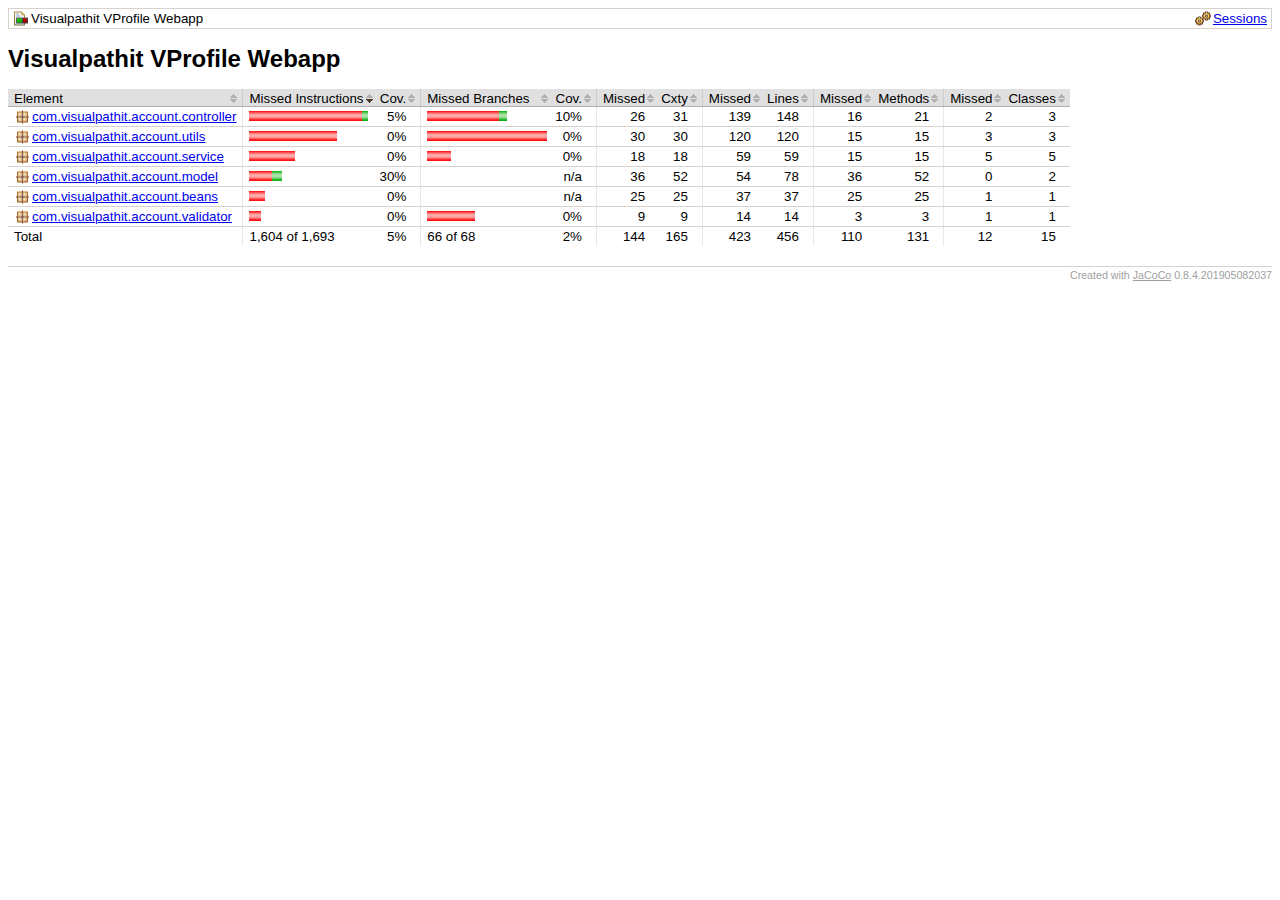
<file: target/site/jacoco/index.html>
<?xml version="1.0" encoding="UTF-8"?><!DOCTYPE html PUBLIC "-//W3C//DTD XHTML 1.0 Strict//EN" "http://www.w3.org/TR/xhtml1/DTD/xhtml1-strict.dtd"><html xmlns="http://www.w3.org/1999/xhtml" lang="en"><head><meta http-equiv="Content-Type" content="text/html;charset=UTF-8"/><link rel="stylesheet" href="jacoco-resources/report.css" type="text/css"/><link rel="shortcut icon" href="jacoco-resources/report.gif" type="image/gif"/><title>Visualpathit VProfile Webapp</title><script type="text/javascript" src="jacoco-resources/sort.js"></script></head><body onload="initialSort(['breadcrumb', 'coveragetable'])"><div class="breadcrumb" id="breadcrumb"><span class="info"><a href="jacoco-sessions.html" class="el_session">Sessions</a></span><span class="el_report">Visualpathit VProfile Webapp</span></div><h1>Visualpathit VProfile Webapp</h1><table class="coverage" cellspacing="0" id="coveragetable"><thead><tr><td class="sortable" id="a" onclick="toggleSort(this)">Element</td><td class="down sortable bar" id="b" onclick="toggleSort(this)">Missed Instructions</td><td class="sortable ctr2" id="c" onclick="toggleSort(this)">Cov.</td><td class="sortable bar" id="d" onclick="toggleSort(this)">Missed Branches</td><td class="sortable ctr2" id="e" onclick="toggleSort(this)">Cov.</td><td class="sortable ctr1" id="f" onclick="toggleSort(this)">Missed</td><td class="sortable ctr2" id="g" onclick="toggleSort(this)">Cxty</td><td class="sortable ctr1" id="h" onclick="toggleSort(this)">Missed</td><td class="sortable ctr2" id="i" onclick="toggleSort(this)">Lines</td><td class="sortable ctr1" id="j" onclick="toggleSort(this)">Missed</td><td class="sortable ctr2" id="k" onclick="toggleSort(this)">Methods</td><td class="sortable ctr1" id="l" onclick="toggleSort(this)">Missed</td><td class="sortable ctr2" id="m" onclick="toggleSort(this)">Classes</td></tr></thead><tfoot><tr><td>Total</td><td class="bar">1,604 of 1,693</td><td class="ctr2">5%</td><td class="bar">66 of 68</td><td class="ctr2">2%</td><td class="ctr1">144</td><td class="ctr2">165</td><td class="ctr1">423</td><td class="ctr2">456</td><td class="ctr1">110</td><td class="ctr2">131</td><td class="ctr1">12</td><td class="ctr2">15</td></tr></tfoot><tbody><tr><td id="a1"><a href="com.visualpathit.account.controller/index.html" class="el_package">com.visualpathit.account.controller</a></td><td class="bar" id="b0"><img src="jacoco-resources/redbar.gif" width="113" height="10" title="606" alt="606"/><img src="jacoco-resources/greenbar.gif" width="6" height="10" title="33" alt="33"/></td><td class="ctr2" id="c1">5%</td><td class="bar" id="d1"><img src="jacoco-resources/redbar.gif" width="72" height="10" title="18" alt="18"/><img src="jacoco-resources/greenbar.gif" width="8" height="10" title="2" alt="2"/></td><td class="ctr2" id="e0">10%</td><td class="ctr1" id="f2">26</td><td class="ctr2" id="g1">31</td><td class="ctr1" id="h0">139</td><td class="ctr2" id="i0">148</td><td class="ctr1" id="j2">16</td><td class="ctr2" id="k2">21</td><td class="ctr1" id="l2">2</td><td class="ctr2" id="m1">3</td></tr><tr><td id="a4"><a href="com.visualpathit.account.utils/index.html" class="el_package">com.visualpathit.account.utils</a></td><td class="bar" id="b1"><img src="jacoco-resources/redbar.gif" width="88" height="10" title="472" alt="472"/></td><td class="ctr2" id="c2">0%</td><td class="bar" id="d0"><img src="jacoco-resources/redbar.gif" width="120" height="10" title="30" alt="30"/></td><td class="ctr2" id="e1">0%</td><td class="ctr1" id="f1">30</td><td class="ctr2" id="g2">30</td><td class="ctr1" id="h1">120</td><td class="ctr2" id="i1">120</td><td class="ctr1" id="j3">15</td><td class="ctr2" id="k3">15</td><td class="ctr1" id="l1">3</td><td class="ctr2" id="m2">3</td></tr><tr><td id="a3"><a href="com.visualpathit.account.service/index.html" class="el_package">com.visualpathit.account.service</a></td><td class="bar" id="b2"><img src="jacoco-resources/redbar.gif" width="46" height="10" title="246" alt="246"/></td><td class="ctr2" id="c3">0%</td><td class="bar" id="d3"><img src="jacoco-resources/redbar.gif" width="24" height="10" title="6" alt="6"/></td><td class="ctr2" id="e2">0%</td><td class="ctr1" id="f4">18</td><td class="ctr2" id="g4">18</td><td class="ctr1" id="h2">59</td><td class="ctr2" id="i3">59</td><td class="ctr1" id="j4">15</td><td class="ctr2" id="k4">15</td><td class="ctr1" id="l0">5</td><td class="ctr2" id="m0">5</td></tr><tr><td id="a2"><a href="com.visualpathit.account.model/index.html" class="el_package">com.visualpathit.account.model</a></td><td class="bar" id="b3"><img src="jacoco-resources/redbar.gif" width="23" height="10" title="126" alt="126"/><img src="jacoco-resources/greenbar.gif" width="10" height="10" title="56" alt="56"/></td><td class="ctr2" id="c0">30%</td><td class="bar" id="d4"/><td class="ctr2" id="e4">n/a</td><td class="ctr1" id="f0">36</td><td class="ctr2" id="g0">52</td><td class="ctr1" id="h3">54</td><td class="ctr2" id="i2">78</td><td class="ctr1" id="j0">36</td><td class="ctr2" id="k0">52</td><td class="ctr1" id="l5">0</td><td class="ctr2" id="m3">2</td></tr><tr><td id="a0"><a href="com.visualpathit.account.beans/index.html" class="el_package">com.visualpathit.account.beans</a></td><td class="bar" id="b4"><img src="jacoco-resources/redbar.gif" width="16" height="10" title="87" alt="87"/></td><td class="ctr2" id="c4">0%</td><td class="bar" id="d5"/><td class="ctr2" id="e5">n/a</td><td class="ctr1" id="f3">25</td><td class="ctr2" id="g3">25</td><td class="ctr1" id="h4">37</td><td class="ctr2" id="i4">37</td><td class="ctr1" id="j1">25</td><td class="ctr2" id="k1">25</td><td class="ctr1" id="l3">1</td><td class="ctr2" id="m4">1</td></tr><tr><td id="a5"><a href="com.visualpathit.account.validator/index.html" class="el_package">com.visualpathit.account.validator</a></td><td class="bar" id="b5"><img src="jacoco-resources/redbar.gif" width="12" height="10" title="67" alt="67"/></td><td class="ctr2" id="c5">0%</td><td class="bar" id="d2"><img src="jacoco-resources/redbar.gif" width="48" height="10" title="12" alt="12"/></td><td class="ctr2" id="e3">0%</td><td class="ctr1" id="f5">9</td><td class="ctr2" id="g5">9</td><td class="ctr1" id="h5">14</td><td class="ctr2" id="i5">14</td><td class="ctr1" id="j5">3</td><td class="ctr2" id="k5">3</td><td class="ctr1" id="l4">1</td><td class="ctr2" id="m5">1</td></tr></tbody></table><div class="footer"><span class="right">Created with <a href="http://www.jacoco.org/jacoco">JaCoCo</a> 0.8.4.201905082037</span></div></body></html>
</file>
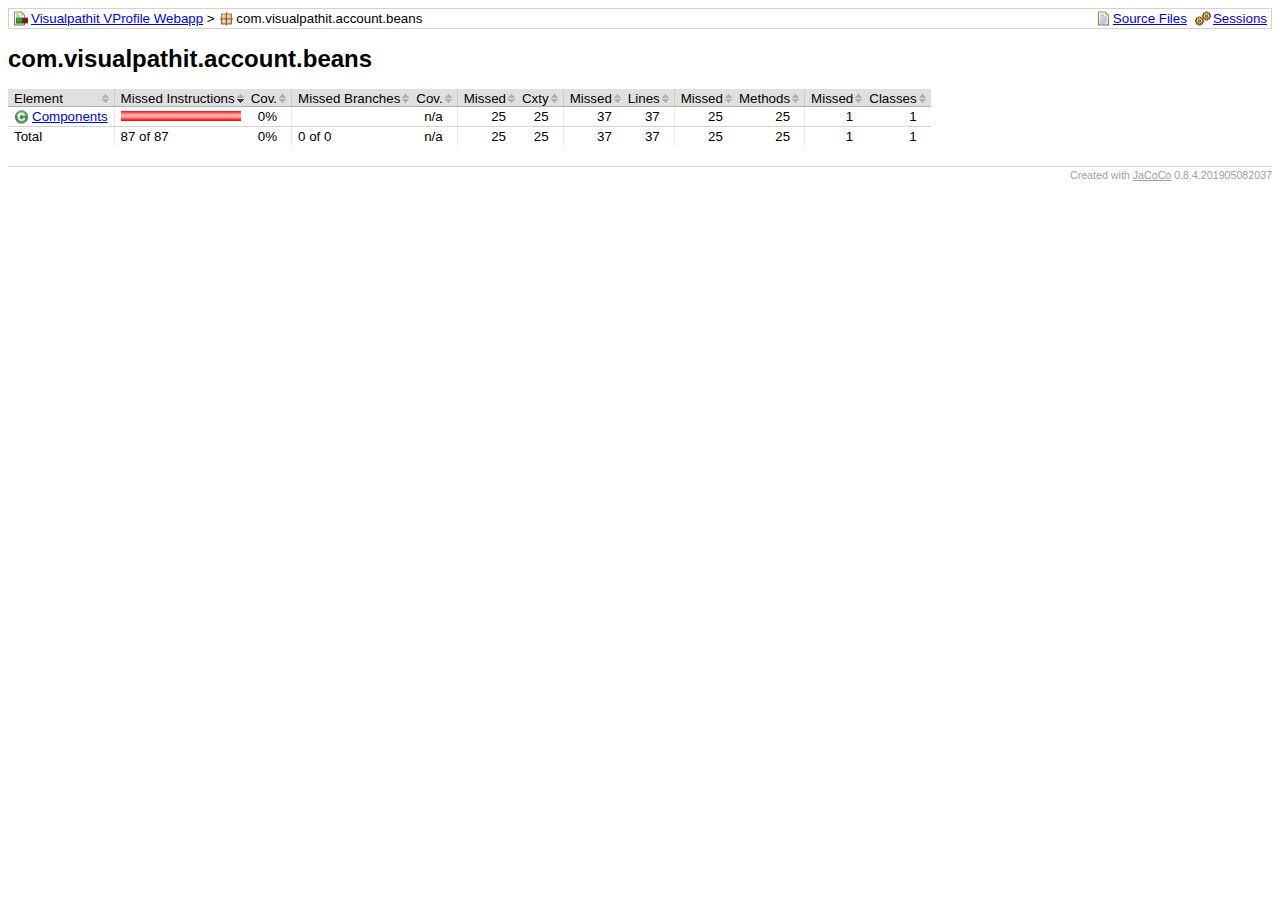
<file: target/site/jacoco/com.visualpathit.account.beans/index.html>
<?xml version="1.0" encoding="UTF-8"?><!DOCTYPE html PUBLIC "-//W3C//DTD XHTML 1.0 Strict//EN" "http://www.w3.org/TR/xhtml1/DTD/xhtml1-strict.dtd"><html xmlns="http://www.w3.org/1999/xhtml" lang="en"><head><meta http-equiv="Content-Type" content="text/html;charset=UTF-8"/><link rel="stylesheet" href="../jacoco-resources/report.css" type="text/css"/><link rel="shortcut icon" href="../jacoco-resources/report.gif" type="image/gif"/><title>com.visualpathit.account.beans</title><script type="text/javascript" src="../jacoco-resources/sort.js"></script></head><body onload="initialSort(['breadcrumb', 'coveragetable'])"><div class="breadcrumb" id="breadcrumb"><span class="info"><a href="index.source.html" class="el_source">Source Files</a><a href="../jacoco-sessions.html" class="el_session">Sessions</a></span><a href="../index.html" class="el_report">Visualpathit VProfile Webapp</a> &gt; <span class="el_package">com.visualpathit.account.beans</span></div><h1>com.visualpathit.account.beans</h1><table class="coverage" cellspacing="0" id="coveragetable"><thead><tr><td class="sortable" id="a" onclick="toggleSort(this)">Element</td><td class="down sortable bar" id="b" onclick="toggleSort(this)">Missed Instructions</td><td class="sortable ctr2" id="c" onclick="toggleSort(this)">Cov.</td><td class="sortable bar" id="d" onclick="toggleSort(this)">Missed Branches</td><td class="sortable ctr2" id="e" onclick="toggleSort(this)">Cov.</td><td class="sortable ctr1" id="f" onclick="toggleSort(this)">Missed</td><td class="sortable ctr2" id="g" onclick="toggleSort(this)">Cxty</td><td class="sortable ctr1" id="h" onclick="toggleSort(this)">Missed</td><td class="sortable ctr2" id="i" onclick="toggleSort(this)">Lines</td><td class="sortable ctr1" id="j" onclick="toggleSort(this)">Missed</td><td class="sortable ctr2" id="k" onclick="toggleSort(this)">Methods</td><td class="sortable ctr1" id="l" onclick="toggleSort(this)">Missed</td><td class="sortable ctr2" id="m" onclick="toggleSort(this)">Classes</td></tr></thead><tfoot><tr><td>Total</td><td class="bar">87 of 87</td><td class="ctr2">0%</td><td class="bar">0 of 0</td><td class="ctr2">n/a</td><td class="ctr1">25</td><td class="ctr2">25</td><td class="ctr1">37</td><td class="ctr2">37</td><td class="ctr1">25</td><td class="ctr2">25</td><td class="ctr1">1</td><td class="ctr2">1</td></tr></tfoot><tbody><tr><td id="a0"><a href="Components.html" class="el_class">Components</a></td><td class="bar" id="b0"><img src="../jacoco-resources/redbar.gif" width="120" height="10" title="87" alt="87"/></td><td class="ctr2" id="c0">0%</td><td class="bar" id="d0"/><td class="ctr2" id="e0">n/a</td><td class="ctr1" id="f0">25</td><td class="ctr2" id="g0">25</td><td class="ctr1" id="h0">37</td><td class="ctr2" id="i0">37</td><td class="ctr1" id="j0">25</td><td class="ctr2" id="k0">25</td><td class="ctr1" id="l0">1</td><td class="ctr2" id="m0">1</td></tr></tbody></table><div class="footer"><span class="right">Created with <a href="http://www.jacoco.org/jacoco">JaCoCo</a> 0.8.4.201905082037</span></div></body></html>
</file>
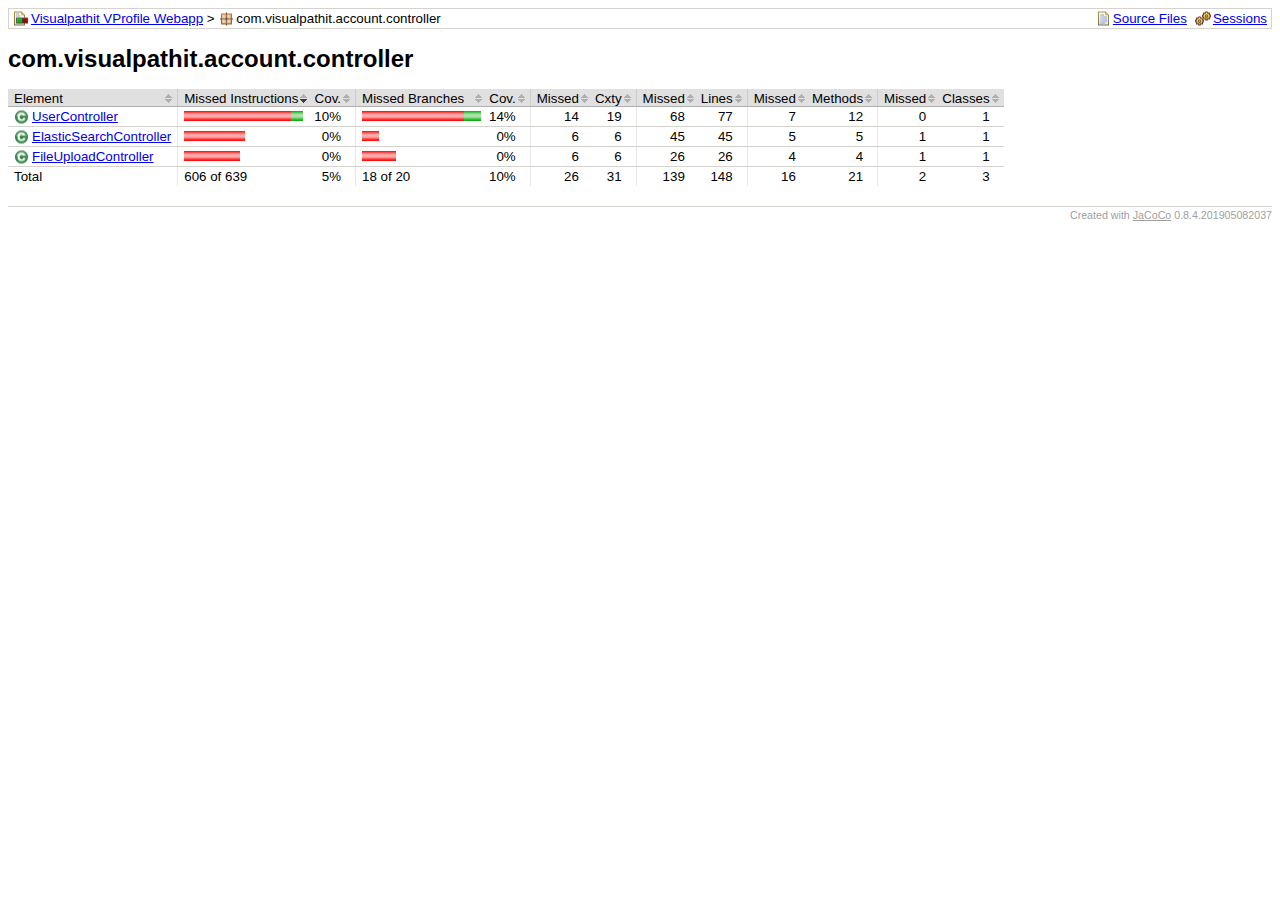
<file: target/site/jacoco/com.visualpathit.account.controller/index.html>
<?xml version="1.0" encoding="UTF-8"?><!DOCTYPE html PUBLIC "-//W3C//DTD XHTML 1.0 Strict//EN" "http://www.w3.org/TR/xhtml1/DTD/xhtml1-strict.dtd"><html xmlns="http://www.w3.org/1999/xhtml" lang="en"><head><meta http-equiv="Content-Type" content="text/html;charset=UTF-8"/><link rel="stylesheet" href="../jacoco-resources/report.css" type="text/css"/><link rel="shortcut icon" href="../jacoco-resources/report.gif" type="image/gif"/><title>com.visualpathit.account.controller</title><script type="text/javascript" src="../jacoco-resources/sort.js"></script></head><body onload="initialSort(['breadcrumb', 'coveragetable'])"><div class="breadcrumb" id="breadcrumb"><span class="info"><a href="index.source.html" class="el_source">Source Files</a><a href="../jacoco-sessions.html" class="el_session">Sessions</a></span><a href="../index.html" class="el_report">Visualpathit VProfile Webapp</a> &gt; <span class="el_package">com.visualpathit.account.controller</span></div><h1>com.visualpathit.account.controller</h1><table class="coverage" cellspacing="0" id="coveragetable"><thead><tr><td class="sortable" id="a" onclick="toggleSort(this)">Element</td><td class="down sortable bar" id="b" onclick="toggleSort(this)">Missed Instructions</td><td class="sortable ctr2" id="c" onclick="toggleSort(this)">Cov.</td><td class="sortable bar" id="d" onclick="toggleSort(this)">Missed Branches</td><td class="sortable ctr2" id="e" onclick="toggleSort(this)">Cov.</td><td class="sortable ctr1" id="f" onclick="toggleSort(this)">Missed</td><td class="sortable ctr2" id="g" onclick="toggleSort(this)">Cxty</td><td class="sortable ctr1" id="h" onclick="toggleSort(this)">Missed</td><td class="sortable ctr2" id="i" onclick="toggleSort(this)">Lines</td><td class="sortable ctr1" id="j" onclick="toggleSort(this)">Missed</td><td class="sortable ctr2" id="k" onclick="toggleSort(this)">Methods</td><td class="sortable ctr1" id="l" onclick="toggleSort(this)">Missed</td><td class="sortable ctr2" id="m" onclick="toggleSort(this)">Classes</td></tr></thead><tfoot><tr><td>Total</td><td class="bar">606 of 639</td><td class="ctr2">5%</td><td class="bar">18 of 20</td><td class="ctr2">10%</td><td class="ctr1">26</td><td class="ctr2">31</td><td class="ctr1">139</td><td class="ctr2">148</td><td class="ctr1">16</td><td class="ctr2">21</td><td class="ctr1">2</td><td class="ctr2">3</td></tr></tfoot><tbody><tr><td id="a2"><a href="UserController.html" class="el_class">UserController</a></td><td class="bar" id="b0"><img src="../jacoco-resources/redbar.gif" width="107" height="10" title="289" alt="289"/><img src="../jacoco-resources/greenbar.gif" width="12" height="10" title="33" alt="33"/></td><td class="ctr2" id="c0">10%</td><td class="bar" id="d0"><img src="../jacoco-resources/redbar.gif" width="102" height="10" title="12" alt="12"/><img src="../jacoco-resources/greenbar.gif" width="17" height="10" title="2" alt="2"/></td><td class="ctr2" id="e0">14%</td><td class="ctr1" id="f0">14</td><td class="ctr2" id="g0">19</td><td class="ctr1" id="h0">68</td><td class="ctr2" id="i0">77</td><td class="ctr1" id="j0">7</td><td class="ctr2" id="k0">12</td><td class="ctr1" id="l2">0</td><td class="ctr2" id="m0">1</td></tr><tr><td id="a0"><a href="ElasticSearchController.html" class="el_class">ElasticSearchController</a></td><td class="bar" id="b1"><img src="../jacoco-resources/redbar.gif" width="61" height="10" title="165" alt="165"/></td><td class="ctr2" id="c1">0%</td><td class="bar" id="d2"><img src="../jacoco-resources/redbar.gif" width="17" height="10" title="2" alt="2"/></td><td class="ctr2" id="e1">0%</td><td class="ctr1" id="f1">6</td><td class="ctr2" id="g1">6</td><td class="ctr1" id="h1">45</td><td class="ctr2" id="i1">45</td><td class="ctr1" id="j1">5</td><td class="ctr2" id="k1">5</td><td class="ctr1" id="l0">1</td><td class="ctr2" id="m1">1</td></tr><tr><td id="a1"><a href="FileUploadController.html" class="el_class">FileUploadController</a></td><td class="bar" id="b2"><img src="../jacoco-resources/redbar.gif" width="56" height="10" title="152" alt="152"/></td><td class="ctr2" id="c2">0%</td><td class="bar" id="d1"><img src="../jacoco-resources/redbar.gif" width="34" height="10" title="4" alt="4"/></td><td class="ctr2" id="e2">0%</td><td class="ctr1" id="f2">6</td><td class="ctr2" id="g2">6</td><td class="ctr1" id="h2">26</td><td class="ctr2" id="i2">26</td><td class="ctr1" id="j2">4</td><td class="ctr2" id="k2">4</td><td class="ctr1" id="l1">1</td><td class="ctr2" id="m2">1</td></tr></tbody></table><div class="footer"><span class="right">Created with <a href="http://www.jacoco.org/jacoco">JaCoCo</a> 0.8.4.201905082037</span></div></body></html>
</file>
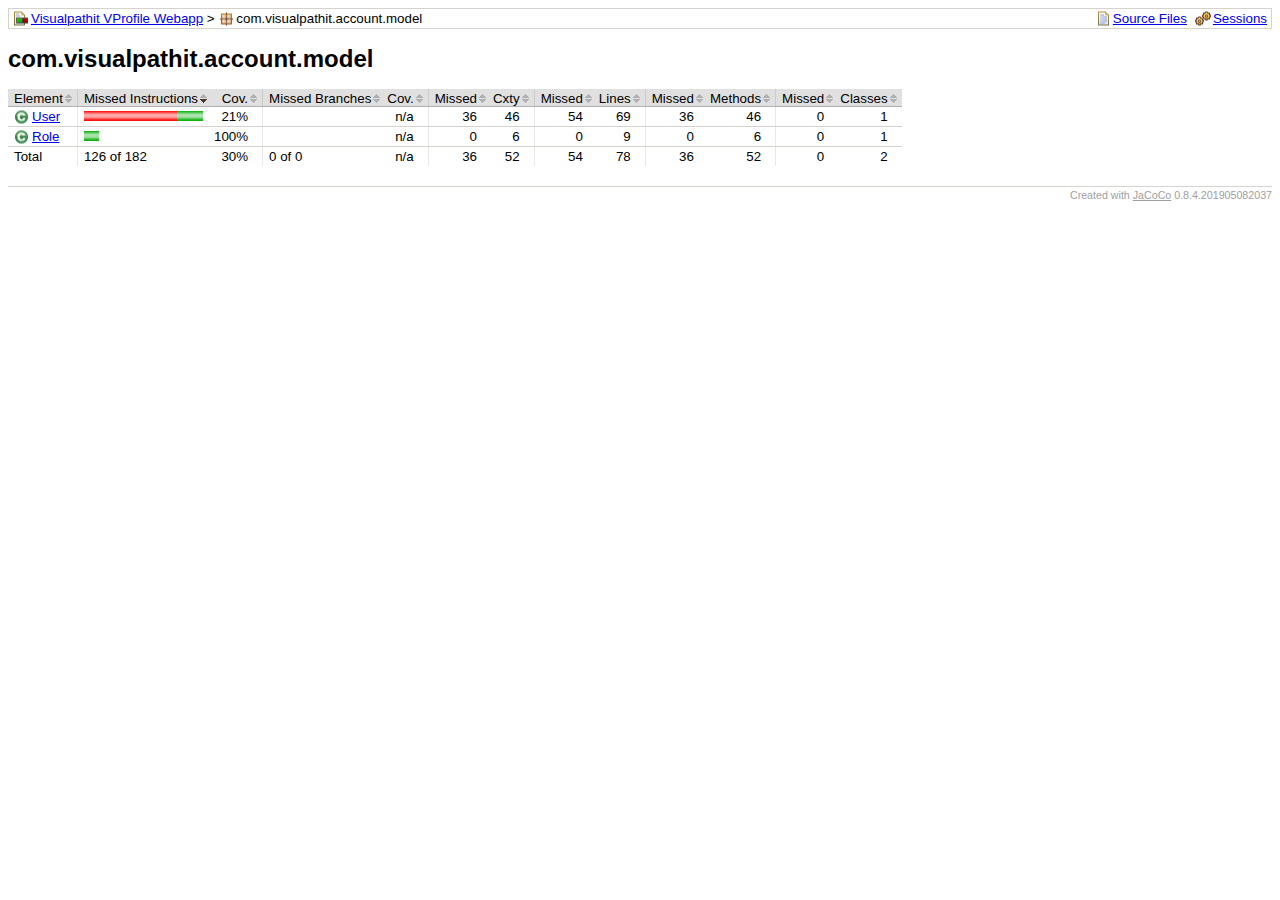
<file: target/site/jacoco/com.visualpathit.account.model/index.html>
<?xml version="1.0" encoding="UTF-8"?><!DOCTYPE html PUBLIC "-//W3C//DTD XHTML 1.0 Strict//EN" "http://www.w3.org/TR/xhtml1/DTD/xhtml1-strict.dtd"><html xmlns="http://www.w3.org/1999/xhtml" lang="en"><head><meta http-equiv="Content-Type" content="text/html;charset=UTF-8"/><link rel="stylesheet" href="../jacoco-resources/report.css" type="text/css"/><link rel="shortcut icon" href="../jacoco-resources/report.gif" type="image/gif"/><title>com.visualpathit.account.model</title><script type="text/javascript" src="../jacoco-resources/sort.js"></script></head><body onload="initialSort(['breadcrumb', 'coveragetable'])"><div class="breadcrumb" id="breadcrumb"><span class="info"><a href="index.source.html" class="el_source">Source Files</a><a href="../jacoco-sessions.html" class="el_session">Sessions</a></span><a href="../index.html" class="el_report">Visualpathit VProfile Webapp</a> &gt; <span class="el_package">com.visualpathit.account.model</span></div><h1>com.visualpathit.account.model</h1><table class="coverage" cellspacing="0" id="coveragetable"><thead><tr><td class="sortable" id="a" onclick="toggleSort(this)">Element</td><td class="down sortable bar" id="b" onclick="toggleSort(this)">Missed Instructions</td><td class="sortable ctr2" id="c" onclick="toggleSort(this)">Cov.</td><td class="sortable bar" id="d" onclick="toggleSort(this)">Missed Branches</td><td class="sortable ctr2" id="e" onclick="toggleSort(this)">Cov.</td><td class="sortable ctr1" id="f" onclick="toggleSort(this)">Missed</td><td class="sortable ctr2" id="g" onclick="toggleSort(this)">Cxty</td><td class="sortable ctr1" id="h" onclick="toggleSort(this)">Missed</td><td class="sortable ctr2" id="i" onclick="toggleSort(this)">Lines</td><td class="sortable ctr1" id="j" onclick="toggleSort(this)">Missed</td><td class="sortable ctr2" id="k" onclick="toggleSort(this)">Methods</td><td class="sortable ctr1" id="l" onclick="toggleSort(this)">Missed</td><td class="sortable ctr2" id="m" onclick="toggleSort(this)">Classes</td></tr></thead><tfoot><tr><td>Total</td><td class="bar">126 of 182</td><td class="ctr2">30%</td><td class="bar">0 of 0</td><td class="ctr2">n/a</td><td class="ctr1">36</td><td class="ctr2">52</td><td class="ctr1">54</td><td class="ctr2">78</td><td class="ctr1">36</td><td class="ctr2">52</td><td class="ctr1">0</td><td class="ctr2">2</td></tr></tfoot><tbody><tr><td id="a1"><a href="User.html" class="el_class">User</a></td><td class="bar" id="b0"><img src="../jacoco-resources/redbar.gif" width="93" height="10" title="126" alt="126"/><img src="../jacoco-resources/greenbar.gif" width="26" height="10" title="35" alt="35"/></td><td class="ctr2" id="c1">21%</td><td class="bar" id="d0"/><td class="ctr2" id="e0">n/a</td><td class="ctr1" id="f0">36</td><td class="ctr2" id="g0">46</td><td class="ctr1" id="h0">54</td><td class="ctr2" id="i0">69</td><td class="ctr1" id="j0">36</td><td class="ctr2" id="k0">46</td><td class="ctr1" id="l0">0</td><td class="ctr2" id="m0">1</td></tr><tr><td id="a0"><a href="Role.html" class="el_class">Role</a></td><td class="bar" id="b1"><img src="../jacoco-resources/greenbar.gif" width="15" height="10" title="21" alt="21"/></td><td class="ctr2" id="c0">100%</td><td class="bar" id="d1"/><td class="ctr2" id="e1">n/a</td><td class="ctr1" id="f1">0</td><td class="ctr2" id="g1">6</td><td class="ctr1" id="h1">0</td><td class="ctr2" id="i1">9</td><td class="ctr1" id="j1">0</td><td class="ctr2" id="k1">6</td><td class="ctr1" id="l1">0</td><td class="ctr2" id="m1">1</td></tr></tbody></table><div class="footer"><span class="right">Created with <a href="http://www.jacoco.org/jacoco">JaCoCo</a> 0.8.4.201905082037</span></div></body></html>
</file>
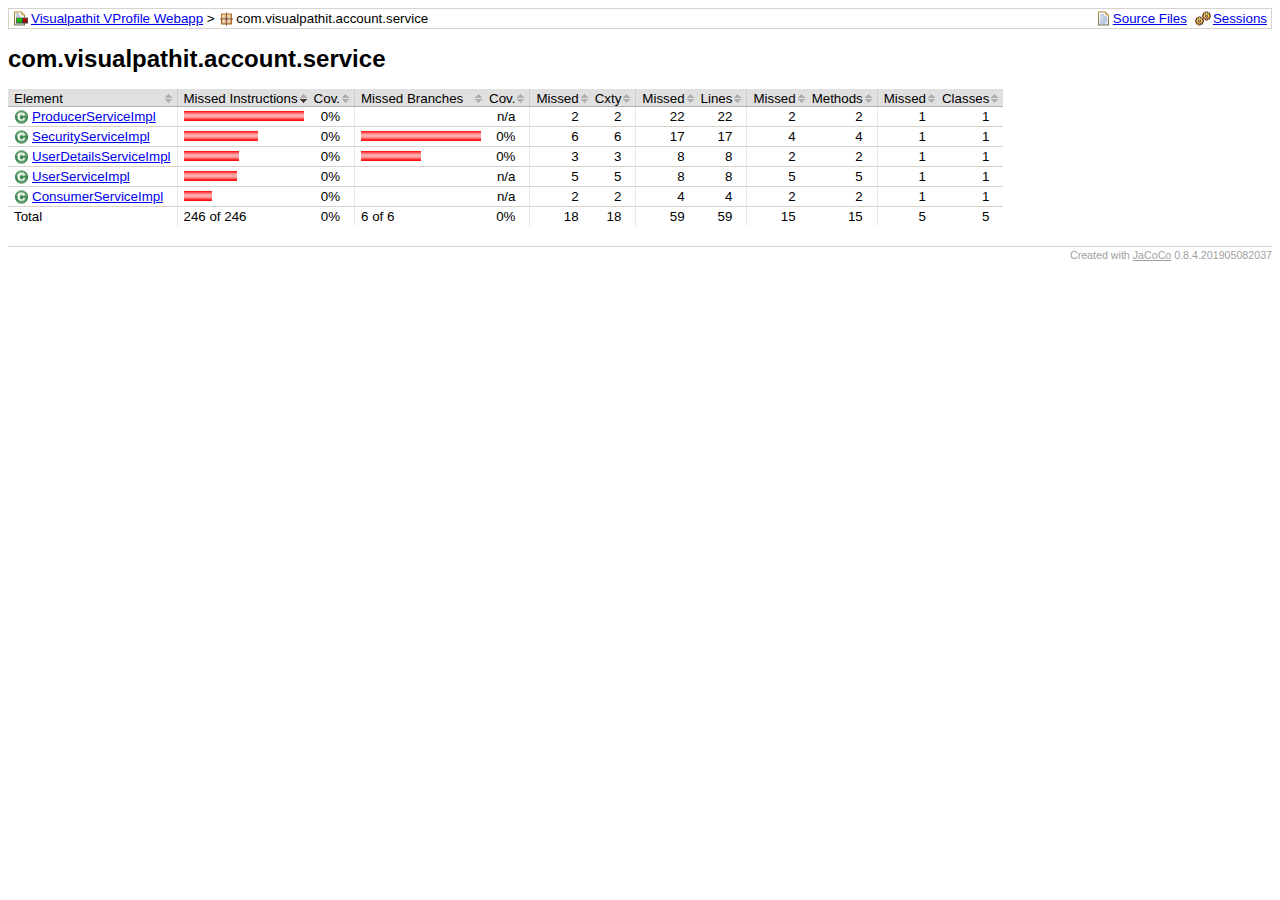
<file: target/site/jacoco/com.visualpathit.account.service/index.html>
<?xml version="1.0" encoding="UTF-8"?><!DOCTYPE html PUBLIC "-//W3C//DTD XHTML 1.0 Strict//EN" "http://www.w3.org/TR/xhtml1/DTD/xhtml1-strict.dtd"><html xmlns="http://www.w3.org/1999/xhtml" lang="en"><head><meta http-equiv="Content-Type" content="text/html;charset=UTF-8"/><link rel="stylesheet" href="../jacoco-resources/report.css" type="text/css"/><link rel="shortcut icon" href="../jacoco-resources/report.gif" type="image/gif"/><title>com.visualpathit.account.service</title><script type="text/javascript" src="../jacoco-resources/sort.js"></script></head><body onload="initialSort(['breadcrumb', 'coveragetable'])"><div class="breadcrumb" id="breadcrumb"><span class="info"><a href="index.source.html" class="el_source">Source Files</a><a href="../jacoco-sessions.html" class="el_session">Sessions</a></span><a href="../index.html" class="el_report">Visualpathit VProfile Webapp</a> &gt; <span class="el_package">com.visualpathit.account.service</span></div><h1>com.visualpathit.account.service</h1><table class="coverage" cellspacing="0" id="coveragetable"><thead><tr><td class="sortable" id="a" onclick="toggleSort(this)">Element</td><td class="down sortable bar" id="b" onclick="toggleSort(this)">Missed Instructions</td><td class="sortable ctr2" id="c" onclick="toggleSort(this)">Cov.</td><td class="sortable bar" id="d" onclick="toggleSort(this)">Missed Branches</td><td class="sortable ctr2" id="e" onclick="toggleSort(this)">Cov.</td><td class="sortable ctr1" id="f" onclick="toggleSort(this)">Missed</td><td class="sortable ctr2" id="g" onclick="toggleSort(this)">Cxty</td><td class="sortable ctr1" id="h" onclick="toggleSort(this)">Missed</td><td class="sortable ctr2" id="i" onclick="toggleSort(this)">Lines</td><td class="sortable ctr1" id="j" onclick="toggleSort(this)">Missed</td><td class="sortable ctr2" id="k" onclick="toggleSort(this)">Methods</td><td class="sortable ctr1" id="l" onclick="toggleSort(this)">Missed</td><td class="sortable ctr2" id="m" onclick="toggleSort(this)">Classes</td></tr></thead><tfoot><tr><td>Total</td><td class="bar">246 of 246</td><td class="ctr2">0%</td><td class="bar">6 of 6</td><td class="ctr2">0%</td><td class="ctr1">18</td><td class="ctr2">18</td><td class="ctr1">59</td><td class="ctr2">59</td><td class="ctr1">15</td><td class="ctr2">15</td><td class="ctr1">5</td><td class="ctr2">5</td></tr></tfoot><tbody><tr><td id="a1"><a href="ProducerServiceImpl.html" class="el_class">ProducerServiceImpl</a></td><td class="bar" id="b0"><img src="../jacoco-resources/redbar.gif" width="120" height="10" title="89" alt="89"/></td><td class="ctr2" id="c0">0%</td><td class="bar" id="d2"/><td class="ctr2" id="e2">n/a</td><td class="ctr1" id="f3">2</td><td class="ctr2" id="g3">2</td><td class="ctr1" id="h0">22</td><td class="ctr2" id="i0">22</td><td class="ctr1" id="j2">2</td><td class="ctr2" id="k2">2</td><td class="ctr1" id="l0">1</td><td class="ctr2" id="m0">1</td></tr><tr><td id="a2"><a href="SecurityServiceImpl.html" class="el_class">SecurityServiceImpl</a></td><td class="bar" id="b1"><img src="../jacoco-resources/redbar.gif" width="74" height="10" title="55" alt="55"/></td><td class="ctr2" id="c1">0%</td><td class="bar" id="d0"><img src="../jacoco-resources/redbar.gif" width="120" height="10" title="4" alt="4"/></td><td class="ctr2" id="e0">0%</td><td class="ctr1" id="f0">6</td><td class="ctr2" id="g0">6</td><td class="ctr1" id="h1">17</td><td class="ctr2" id="i1">17</td><td class="ctr1" id="j1">4</td><td class="ctr2" id="k1">4</td><td class="ctr1" id="l1">1</td><td class="ctr2" id="m1">1</td></tr><tr><td id="a3"><a href="UserDetailsServiceImpl.html" class="el_class">UserDetailsServiceImpl</a></td><td class="bar" id="b2"><img src="../jacoco-resources/redbar.gif" width="55" height="10" title="41" alt="41"/></td><td class="ctr2" id="c2">0%</td><td class="bar" id="d1"><img src="../jacoco-resources/redbar.gif" width="60" height="10" title="2" alt="2"/></td><td class="ctr2" id="e1">0%</td><td class="ctr1" id="f2">3</td><td class="ctr2" id="g2">3</td><td class="ctr1" id="h2">8</td><td class="ctr2" id="i2">8</td><td class="ctr1" id="j3">2</td><td class="ctr2" id="k3">2</td><td class="ctr1" id="l2">1</td><td class="ctr2" id="m2">1</td></tr><tr><td id="a4"><a href="UserServiceImpl.html" class="el_class">UserServiceImpl</a></td><td class="bar" id="b3"><img src="../jacoco-resources/redbar.gif" width="53" height="10" title="40" alt="40"/></td><td class="ctr2" id="c3">0%</td><td class="bar" id="d3"/><td class="ctr2" id="e3">n/a</td><td class="ctr1" id="f1">5</td><td class="ctr2" id="g1">5</td><td class="ctr1" id="h3">8</td><td class="ctr2" id="i3">8</td><td class="ctr1" id="j0">5</td><td class="ctr2" id="k0">5</td><td class="ctr1" id="l3">1</td><td class="ctr2" id="m3">1</td></tr><tr><td id="a0"><a href="ConsumerServiceImpl.html" class="el_class">ConsumerServiceImpl</a></td><td class="bar" id="b4"><img src="../jacoco-resources/redbar.gif" width="28" height="10" title="21" alt="21"/></td><td class="ctr2" id="c4">0%</td><td class="bar" id="d4"/><td class="ctr2" id="e4">n/a</td><td class="ctr1" id="f4">2</td><td class="ctr2" id="g4">2</td><td class="ctr1" id="h4">4</td><td class="ctr2" id="i4">4</td><td class="ctr1" id="j4">2</td><td class="ctr2" id="k4">2</td><td class="ctr1" id="l4">1</td><td class="ctr2" id="m4">1</td></tr></tbody></table><div class="footer"><span class="right">Created with <a href="http://www.jacoco.org/jacoco">JaCoCo</a> 0.8.4.201905082037</span></div></body></html>
</file>
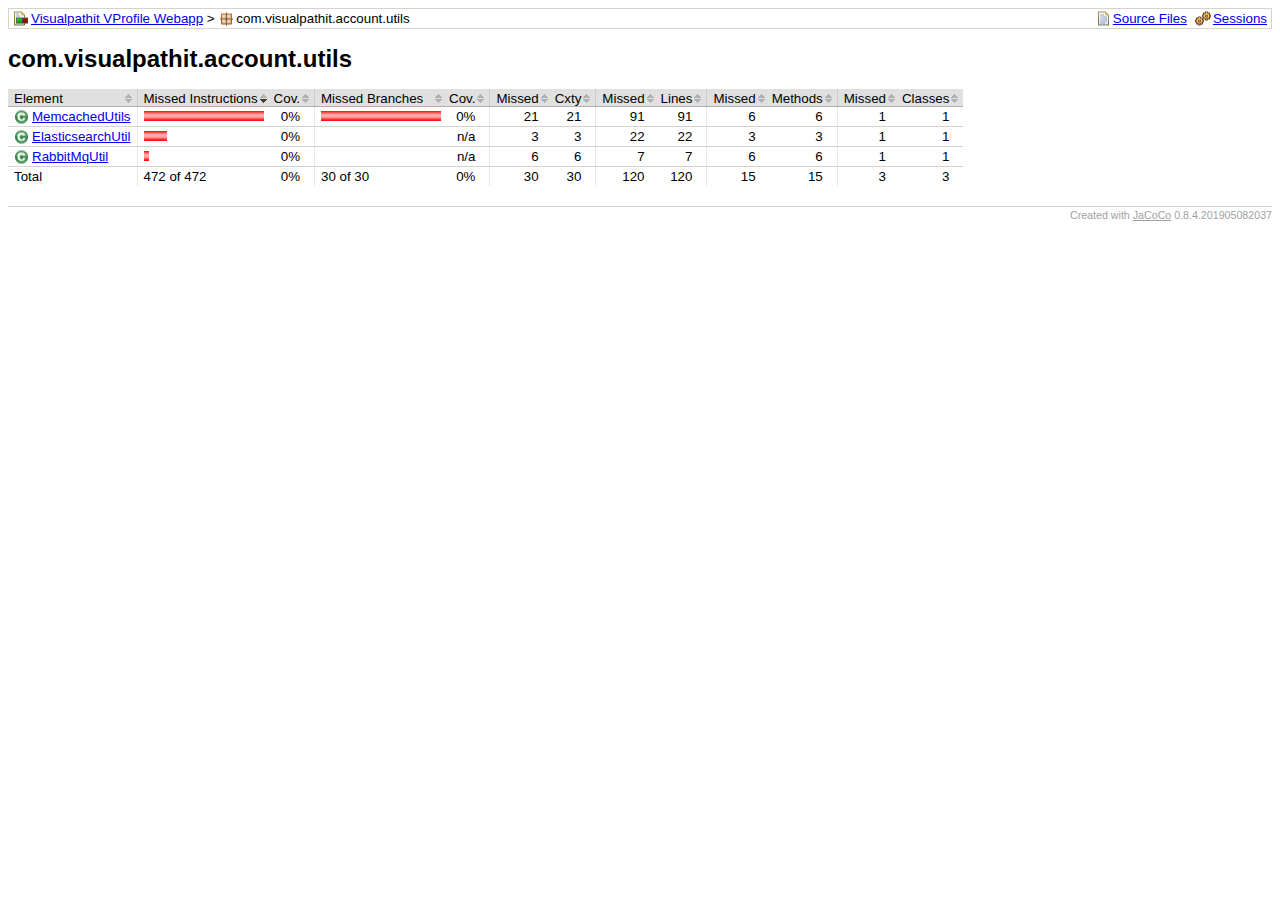
<file: target/site/jacoco/com.visualpathit.account.utils/index.html>
<?xml version="1.0" encoding="UTF-8"?><!DOCTYPE html PUBLIC "-//W3C//DTD XHTML 1.0 Strict//EN" "http://www.w3.org/TR/xhtml1/DTD/xhtml1-strict.dtd"><html xmlns="http://www.w3.org/1999/xhtml" lang="en"><head><meta http-equiv="Content-Type" content="text/html;charset=UTF-8"/><link rel="stylesheet" href="../jacoco-resources/report.css" type="text/css"/><link rel="shortcut icon" href="../jacoco-resources/report.gif" type="image/gif"/><title>com.visualpathit.account.utils</title><script type="text/javascript" src="../jacoco-resources/sort.js"></script></head><body onload="initialSort(['breadcrumb', 'coveragetable'])"><div class="breadcrumb" id="breadcrumb"><span class="info"><a href="index.source.html" class="el_source">Source Files</a><a href="../jacoco-sessions.html" class="el_session">Sessions</a></span><a href="../index.html" class="el_report">Visualpathit VProfile Webapp</a> &gt; <span class="el_package">com.visualpathit.account.utils</span></div><h1>com.visualpathit.account.utils</h1><table class="coverage" cellspacing="0" id="coveragetable"><thead><tr><td class="sortable" id="a" onclick="toggleSort(this)">Element</td><td class="down sortable bar" id="b" onclick="toggleSort(this)">Missed Instructions</td><td class="sortable ctr2" id="c" onclick="toggleSort(this)">Cov.</td><td class="sortable bar" id="d" onclick="toggleSort(this)">Missed Branches</td><td class="sortable ctr2" id="e" onclick="toggleSort(this)">Cov.</td><td class="sortable ctr1" id="f" onclick="toggleSort(this)">Missed</td><td class="sortable ctr2" id="g" onclick="toggleSort(this)">Cxty</td><td class="sortable ctr1" id="h" onclick="toggleSort(this)">Missed</td><td class="sortable ctr2" id="i" onclick="toggleSort(this)">Lines</td><td class="sortable ctr1" id="j" onclick="toggleSort(this)">Missed</td><td class="sortable ctr2" id="k" onclick="toggleSort(this)">Methods</td><td class="sortable ctr1" id="l" onclick="toggleSort(this)">Missed</td><td class="sortable ctr2" id="m" onclick="toggleSort(this)">Classes</td></tr></thead><tfoot><tr><td>Total</td><td class="bar">472 of 472</td><td class="ctr2">0%</td><td class="bar">30 of 30</td><td class="ctr2">0%</td><td class="ctr1">30</td><td class="ctr2">30</td><td class="ctr1">120</td><td class="ctr2">120</td><td class="ctr1">15</td><td class="ctr2">15</td><td class="ctr1">3</td><td class="ctr2">3</td></tr></tfoot><tbody><tr><td id="a1"><a href="MemcachedUtils.html" class="el_class">MemcachedUtils</a></td><td class="bar" id="b0"><img src="../jacoco-resources/redbar.gif" width="120" height="10" title="379" alt="379"/></td><td class="ctr2" id="c0">0%</td><td class="bar" id="d0"><img src="../jacoco-resources/redbar.gif" width="120" height="10" title="30" alt="30"/></td><td class="ctr2" id="e0">0%</td><td class="ctr1" id="f0">21</td><td class="ctr2" id="g0">21</td><td class="ctr1" id="h0">91</td><td class="ctr2" id="i0">91</td><td class="ctr1" id="j0">6</td><td class="ctr2" id="k0">6</td><td class="ctr1" id="l0">1</td><td class="ctr2" id="m0">1</td></tr><tr><td id="a0"><a href="ElasticsearchUtil.html" class="el_class">ElasticsearchUtil</a></td><td class="bar" id="b1"><img src="../jacoco-resources/redbar.gif" width="23" height="10" title="75" alt="75"/></td><td class="ctr2" id="c1">0%</td><td class="bar" id="d1"/><td class="ctr2" id="e1">n/a</td><td class="ctr1" id="f2">3</td><td class="ctr2" id="g2">3</td><td class="ctr1" id="h1">22</td><td class="ctr2" id="i1">22</td><td class="ctr1" id="j2">3</td><td class="ctr2" id="k2">3</td><td class="ctr1" id="l1">1</td><td class="ctr2" id="m1">1</td></tr><tr><td id="a2"><a href="RabbitMqUtil.html" class="el_class">RabbitMqUtil</a></td><td class="bar" id="b2"><img src="../jacoco-resources/redbar.gif" width="5" height="10" title="18" alt="18"/></td><td class="ctr2" id="c2">0%</td><td class="bar" id="d2"/><td class="ctr2" id="e2">n/a</td><td class="ctr1" id="f1">6</td><td class="ctr2" id="g1">6</td><td class="ctr1" id="h2">7</td><td class="ctr2" id="i2">7</td><td class="ctr1" id="j1">6</td><td class="ctr2" id="k1">6</td><td class="ctr1" id="l2">1</td><td class="ctr2" id="m2">1</td></tr></tbody></table><div class="footer"><span class="right">Created with <a href="http://www.jacoco.org/jacoco">JaCoCo</a> 0.8.4.201905082037</span></div></body></html>
</file>
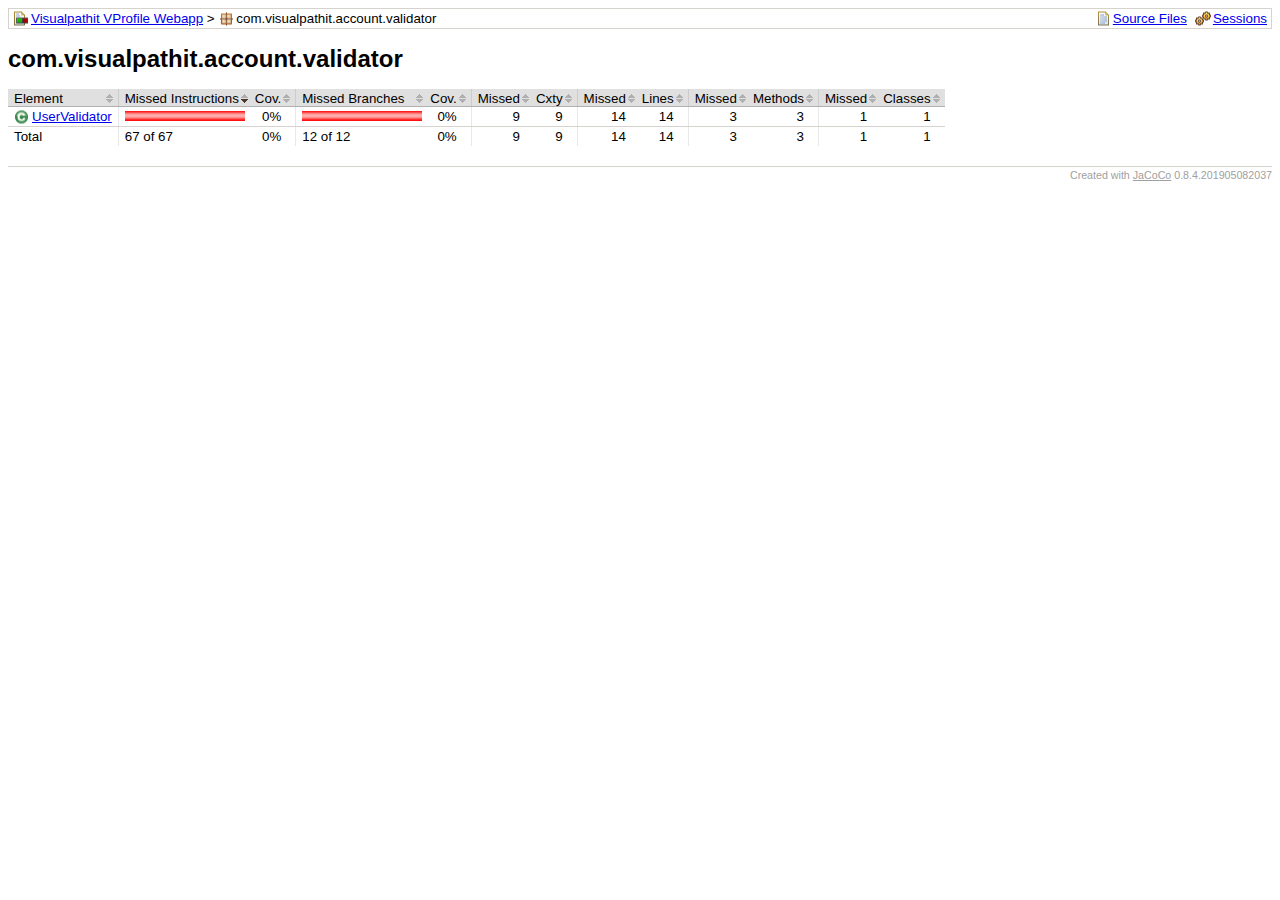
<file: target/site/jacoco/com.visualpathit.account.validator/index.html>
<?xml version="1.0" encoding="UTF-8"?><!DOCTYPE html PUBLIC "-//W3C//DTD XHTML 1.0 Strict//EN" "http://www.w3.org/TR/xhtml1/DTD/xhtml1-strict.dtd"><html xmlns="http://www.w3.org/1999/xhtml" lang="en"><head><meta http-equiv="Content-Type" content="text/html;charset=UTF-8"/><link rel="stylesheet" href="../jacoco-resources/report.css" type="text/css"/><link rel="shortcut icon" href="../jacoco-resources/report.gif" type="image/gif"/><title>com.visualpathit.account.validator</title><script type="text/javascript" src="../jacoco-resources/sort.js"></script></head><body onload="initialSort(['breadcrumb', 'coveragetable'])"><div class="breadcrumb" id="breadcrumb"><span class="info"><a href="index.source.html" class="el_source">Source Files</a><a href="../jacoco-sessions.html" class="el_session">Sessions</a></span><a href="../index.html" class="el_report">Visualpathit VProfile Webapp</a> &gt; <span class="el_package">com.visualpathit.account.validator</span></div><h1>com.visualpathit.account.validator</h1><table class="coverage" cellspacing="0" id="coveragetable"><thead><tr><td class="sortable" id="a" onclick="toggleSort(this)">Element</td><td class="down sortable bar" id="b" onclick="toggleSort(this)">Missed Instructions</td><td class="sortable ctr2" id="c" onclick="toggleSort(this)">Cov.</td><td class="sortable bar" id="d" onclick="toggleSort(this)">Missed Branches</td><td class="sortable ctr2" id="e" onclick="toggleSort(this)">Cov.</td><td class="sortable ctr1" id="f" onclick="toggleSort(this)">Missed</td><td class="sortable ctr2" id="g" onclick="toggleSort(this)">Cxty</td><td class="sortable ctr1" id="h" onclick="toggleSort(this)">Missed</td><td class="sortable ctr2" id="i" onclick="toggleSort(this)">Lines</td><td class="sortable ctr1" id="j" onclick="toggleSort(this)">Missed</td><td class="sortable ctr2" id="k" onclick="toggleSort(this)">Methods</td><td class="sortable ctr1" id="l" onclick="toggleSort(this)">Missed</td><td class="sortable ctr2" id="m" onclick="toggleSort(this)">Classes</td></tr></thead><tfoot><tr><td>Total</td><td class="bar">67 of 67</td><td class="ctr2">0%</td><td class="bar">12 of 12</td><td class="ctr2">0%</td><td class="ctr1">9</td><td class="ctr2">9</td><td class="ctr1">14</td><td class="ctr2">14</td><td class="ctr1">3</td><td class="ctr2">3</td><td class="ctr1">1</td><td class="ctr2">1</td></tr></tfoot><tbody><tr><td id="a0"><a href="UserValidator.html" class="el_class">UserValidator</a></td><td class="bar" id="b0"><img src="../jacoco-resources/redbar.gif" width="120" height="10" title="67" alt="67"/></td><td class="ctr2" id="c0">0%</td><td class="bar" id="d0"><img src="../jacoco-resources/redbar.gif" width="120" height="10" title="12" alt="12"/></td><td class="ctr2" id="e0">0%</td><td class="ctr1" id="f0">9</td><td class="ctr2" id="g0">9</td><td class="ctr1" id="h0">14</td><td class="ctr2" id="i0">14</td><td class="ctr1" id="j0">3</td><td class="ctr2" id="k0">3</td><td class="ctr1" id="l0">1</td><td class="ctr2" id="m0">1</td></tr></tbody></table><div class="footer"><span class="right">Created with <a href="http://www.jacoco.org/jacoco">JaCoCo</a> 0.8.4.201905082037</span></div></body></html>
</file>
<file: target/site/jacoco/jacoco-resources/report.css>
body, td {
  font-family:sans-serif;
  font-size:10pt;
}

h1 {
  font-weight:bold;
  font-size:18pt;
}

.breadcrumb {
  border:#d6d3ce 1px solid;
  padding:2px 4px 2px 4px;
}

.breadcrumb .info {
  float:right;
}

.breadcrumb .info a {
  margin-left:8px;
}

.el_report {
  padding-left:18px;
  background-image:url(report.gif);
  background-position:left center;
  background-repeat:no-repeat;
}

.el_group {
  padding-left:18px;
  background-image:url(group.gif);
  background-position:left center;
  background-repeat:no-repeat;
}

.el_bundle {
  padding-left:18px;
  background-image:url(bundle.gif);
  background-position:left center;
  background-repeat:no-repeat;
}

.el_package {
  padding-left:18px;
  background-image:url(package.gif);
  background-position:left center;
  background-repeat:no-repeat;
}

.el_class {
  padding-left:18px;
  background-image:url(class.gif);
  background-position:left center;
  background-repeat:no-repeat;
}

.el_source {
  padding-left:18px;
  background-image:url(source.gif);
  background-position:left center;
  background-repeat:no-repeat;
}

.el_method {
  padding-left:18px;
  background-image:url(method.gif);
  background-position:left center;
  background-repeat:no-repeat;
}

.el_session {
  padding-left:18px;
  background-image:url(session.gif);
  background-position:left center;
  background-repeat:no-repeat;
}

pre.source {
  border:#d6d3ce 1px solid;
  font-family:monospace;
}

pre.source ol {
  margin-bottom: 0px;
  margin-top: 0px;
}

pre.source li {
  border-left: 1px solid #D6D3CE;
  color: #A0A0A0;
  padding-left: 0px;
}

pre.source span.fc {
  background-color:#ccffcc;
}

pre.source span.nc {
  background-color:#ffaaaa;
}

pre.source span.pc {
  background-color:#ffffcc;
}

pre.source span.bfc {
  background-image: url(branchfc.gif);
  background-repeat: no-repeat;
  background-position: 2px center;
}

pre.source span.bfc:hover {
  background-color:#80ff80;
}

pre.source span.bnc {
  background-image: url(branchnc.gif);
  background-repeat: no-repeat;
  background-position: 2px center;
}

pre.source span.bnc:hover {
  background-color:#ff8080;
}

pre.source span.bpc {
  background-image: url(branchpc.gif);
  background-repeat: no-repeat;
  background-position: 2px center;
}

pre.source span.bpc:hover {
  background-color:#ffff80;
}

table.coverage {
  empty-cells:show;
  border-collapse:collapse; 
}

table.coverage thead {
  background-color:#e0e0e0;
}

table.coverage thead td {
  white-space:nowrap;
  padding:2px 14px 0px 6px;
  border-bottom:#b0b0b0 1px solid;
}

table.coverage thead td.bar {
  border-left:#cccccc 1px solid;
}

table.coverage thead td.ctr1 {
  text-align:right;
  border-left:#cccccc 1px solid;
}

table.coverage thead td.ctr2 {
  text-align:right;
  padding-left:2px;
}

table.coverage thead td.sortable {
  cursor:pointer;
  background-image:url(sort.gif);
  background-position:right center;
  background-repeat:no-repeat;
}

table.coverage thead td.up {
  background-image:url(up.gif);
}

table.coverage thead td.down {
  background-image:url(down.gif);
}

table.coverage tbody td {
  white-space:nowrap;
  padding:2px 6px 2px 6px;
  border-bottom:#d6d3ce 1px solid;
}

table.coverage tbody tr:hover { 
  background: #f0f0d0 !important;
}

table.coverage tbody td.bar {
  border-left:#e8e8e8 1px solid;
}

table.coverage tbody td.ctr1 {
  text-align:right;
  padding-right:14px;
  border-left:#e8e8e8 1px solid;
}

table.coverage tbody td.ctr2 {
  text-align:right;
  padding-right:14px;
  padding-left:2px;
}

table.coverage tfoot td {
  white-space:nowrap;
  padding:2px 6px 2px 6px;
}

table.coverage tfoot td.bar {
  border-left:#e8e8e8 1px solid;
}

table.coverage tfoot td.ctr1 {
  text-align:right;
  padding-right:14px;
  border-left:#e8e8e8 1px solid;
}

table.coverage tfoot td.ctr2 {
  text-align:right;
  padding-right:14px;
  padding-left:2px;
}

.footer {
  margin-top:20px;
  border-top:#d6d3ce 1px solid;
  padding-top:2px;
  font-size:8pt;
  color:#a0a0a0;
}

.footer a {
  color:#a0a0a0;
}

.right {
  float:right;
}
</file>
